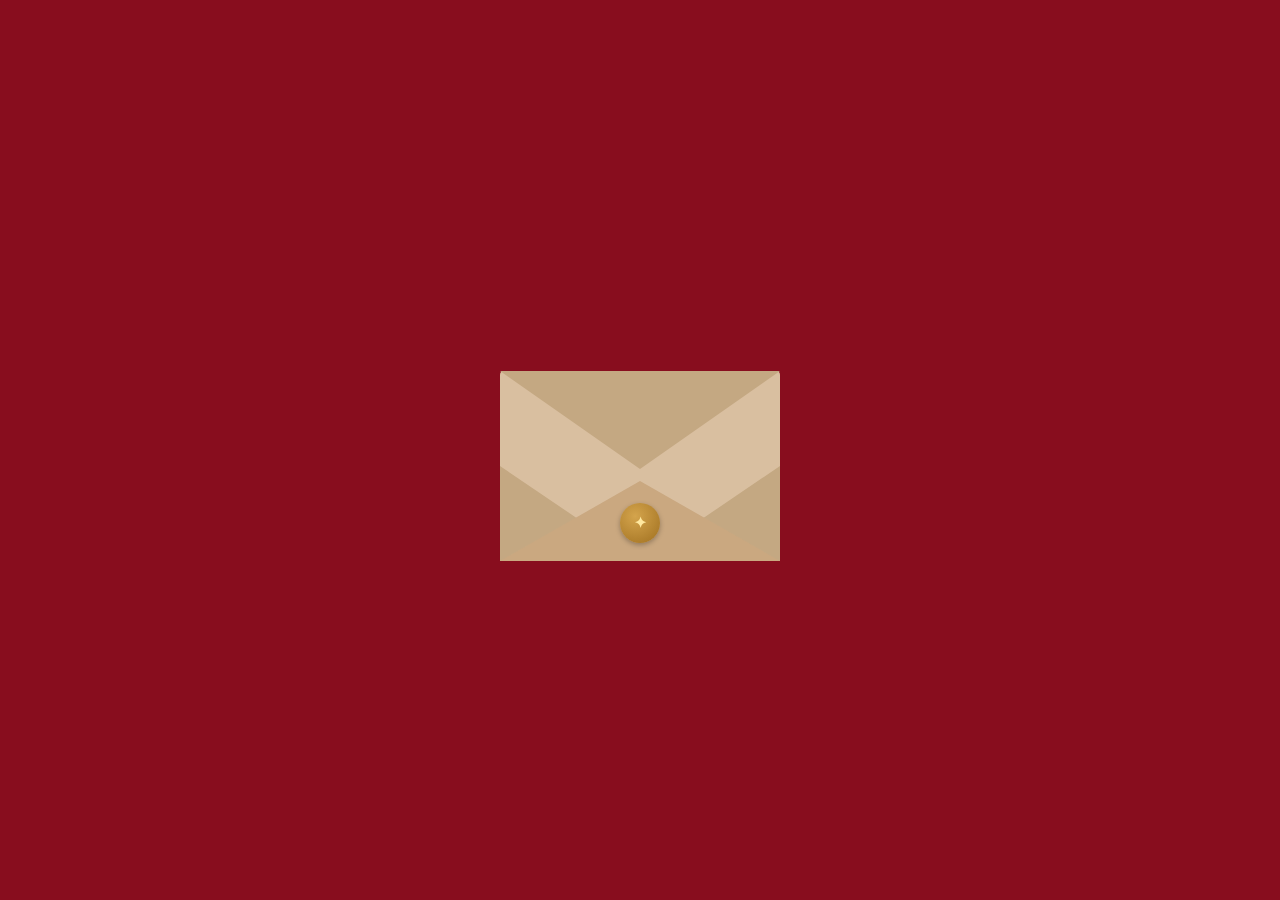
<file: index.html>
<!DOCTYPE html>
<html lang="es">
<head>
  <meta charset="UTF-8" />
  <meta name="viewport" content="width=device-width, initial-scale=1.0" />
  <title>CherryBerryBoys</title>
  <link rel="stylesheet" href="estilos/style._index.css" />
</head>
<body>
 
  <div class="scene">
    <p class="hint"></p>
 
    <div class="envelope-wrapper">
 
      <div class="letter">
        <div class="letter-title"></div>
        <p class="letter-text">
          Nos espera algo grande y hermoso, y no puedo esperar a vivirlo contigo.
          <br>
        </p>
        <button class="letter-btn" id="btn-carta">Abrir mensaje →</button>
      </div>
 
      <div class="envelope">
        <div class="env-flap"></div>
        <div class="env-body">
          <div class="env-left"></div>
          <div class="env-right"></div>
          <div class="env-bottom"></div>
        </div>

        <div class="seal">✦</div>
      </div>
 
    </div>
 
  </div>
  <script>
    document.getElementById('btn-carta').addEventListener('click', () => {
      document.body.classList.add('fade-out');
      setTimeout(() => {
        window.location.href = 'cuerpo.html'; 
      }, 1000);
    });
  </script>
</body>
</html>
</file>
<file: estilos/style._index.css>
* {
  margin: 0;
  padding: 0;
  box-sizing: border-box;
}

body {
  min-height: 100vh;
  display: flex;
  align-items: center;
  justify-content: center;
  background-color: #880D1E;
  font-family: Georgia, serif;
  animation: fadeIn 0.8s ease;
}

@keyframes fadeIn {
  from { opacity: 0; }
  to   { opacity: 1; }
}

.fade-out {
  animation: fadeOut 1s ease forwards;
}

@keyframes fadeOut {
  from { opacity: 1; }
  to   { opacity: 0; }
}


.scene {
  display: flex;
  flex-direction: column;
  align-items: center;
  padding: 4rem 1rem;
}

.hint {
  font-size: 13px;
  color: #9a7d5a;
  margin-bottom: 2rem;
  letter-spacing: 0.04em;
}


.envelope-wrapper {
  position: relative;
  width: 280px;
  height: 190px;  
  cursor: pointer;


}

.letter {
  position: absolute;
  left: 50%;
  bottom: 10px;                       
  transform: translateX(-50%) translateY(0);
  width: 240px;
  background: #fffdf5;
  border: 0.5px solid #d4c4a0;
  border-radius: 3px;
  padding: 20px 22px 22px;
  z-index: 1;                         
  opacity: 0;
  pointer-events: none;
  transition:
    transform 0.55s cubic-bezier(0.4, 0, 0.2, 1) 0.3s,
    opacity   0.3s 0.3s;
}

.letter-title {
  font-size: 12px;
  color: #8a6a3a;
  font-style: italic;
  margin-bottom: 8px;
}

.letter-text {
  font-size: 12px;
  color: #6b5230;
  line-height: 1.7;
  margin-bottom: 16px;
}

.letter-btn {
  display: inline-block;
  font-size: 11px;
  padding: 7px 16px;
  background: #a07020;
  color: #fff8e8;
  border-radius: 30px;
  text-decoration: none;
  font-family: sans-serif;
  letter-spacing: 0.04em;
  transition: background 0.2s;
}

.letter-btn:hover {
  background: #7a5010;
}


.envelope {
  position: absolute;
  inset: 0;
  z-index: 2;                          
}


.env-body {
  position: absolute;
  inset: 0;
  background: #d9bfa0;
  border-radius: 4px 4px 6px 6px;
  z-index: 2;
}


.env-left {
  position: absolute;
  bottom: 0; left: 0;
  width: 0; height: 0;
  border-style: solid;
  border-width: 95px 0 0 140px;
  border-color: transparent transparent transparent #c4a882;
}


.env-right {
  position: absolute;
  bottom: 0; right: 0;
  width: 0; height: 0;
  border-style: solid;
  border-width: 95px 140px 0 0;
  border-color: transparent #c4a882 transparent transparent;
}


.env-bottom {
  position: absolute;
  bottom: 0; left: 0;
  width: 0; height: 0;
  border-style: solid;
  border-width: 0 140px 80px 140px;
  border-color: transparent transparent #caa880 transparent;
}


.seal {
  position: absolute;
  bottom: 18px;
  left: 50%;
  transform: translateX(-50%);
  width: 40px;
  height: 40px;
  background: radial-gradient(circle at 38% 33%, #d4a44c, #a07020);
  border-radius: 50%;
  z-index: 5;
  display: flex;
  align-items: center;
  justify-content: center;
  font-size: 15px;
  color: #ffe8a0;
  font-weight: bold;
  box-shadow: 0 2px 5px rgba(0,0,0,0.28);
  transition: opacity 0.25s;
  font-family: serif;
}


.env-flap {
  position: absolute;
  top: 0; left: 0;
  width: 0; height: 0;
  border-left:  140px solid transparent;
  border-right: 140px solid transparent;
  border-top:   98px solid #c4a882;
  transform-origin: top center;
  transform: rotateX(0deg);
  transition: transform 0.5s cubic-bezier(0.4, 0, 0.2, 1);
  z-index: 4;                          
}


.envelope-wrapper:hover .env-flap {
  transform: rotateX(-180deg);
}


.envelope-wrapper:hover .letter {
  transform: translateX(-50%) translateY(-150px);
  opacity: 1;
  pointer-events: auto;
  z-index: 10;                        
}


.envelope-wrapper:hover .seal {
  opacity: 0;
}


.caption {
  margin-top: 10rem;
  font-size: 12px;
  color: #b09070;
  font-style: italic;
}
</file>
